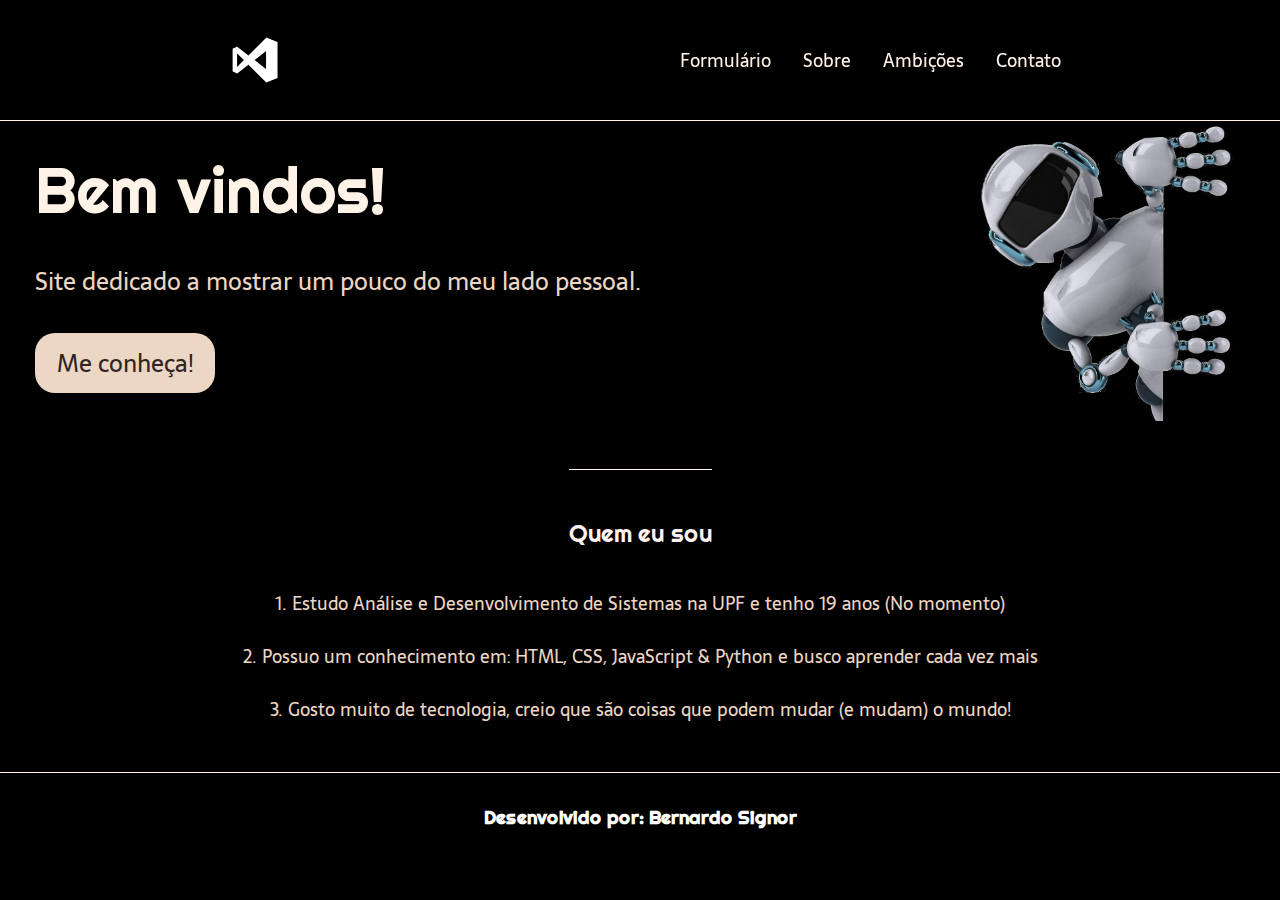
<file: Formulário Bernardo Signor/view/index.html>
<!DOCTYPE html>
<html lang="pt-BR">

<head>
  <meta charset="utf-8">
  <meta name="viewport" content="width=device-width, initial-scale=1.0">
  <meta name="description" content="main">
  <title>Portf&oacutelio: Bernardo Signor</title>
  <link rel="stylesheet" type="text/css" href="../css/style.css">
</head>

<body>
  <header class="cabecalho">
    <img class="cabecalho-imagem" src="../img/logo.png">
    <nav class="cabecalho-menu">
      <a class="hvr-pulse-shrink" href="formulario.html">Formulário</a>
      <a class="hvr-pulse-shrink" href="sobre.html">Sobre</a>
      <a class="hvr-pulse-shrink" href="pessoal.html">Ambições</a>
      <a class="hvr-pulse-shrink" href="contato.html">Contato</a>
    </nav>
  </header>

  <main class="conteudo">
    <section class="conteudo-principal">
      <div class="conteudo-principal-escrito">
        <h1 class="conteudo-principal-escrito-titulo">Bem vindos!</h1>
        <h2 class="conteudo-principal-escrito-subtitulo">Site dedicado a mostrar um pouco do meu lado pessoal.</h2>
        <button class="conteudo-principal-escrito-botao" onclick="presentation()">Me conhe&ccedila!</button>
      </div>
      <img class="conteudo-principal-imagem" src="../img/img1.png">
    </section>

    <section class="conteudo-secundario">
      <h3 class="conteudo-secundario-titulo">Quem eu sou</h3>
      <p class="conteudo-secundario-paragrafo">1. Estudo <strong>Análise e Desenvolvimento de Sistemas na UPF</strong> e tenho 19 anos (No momento)</p>
      <p class="conteudo-secundario-paragrafo">2. Possuo um conhecimento em: <strong>HTML, CSS, JavaScript & Python</strong> e busco aprender cada vez mais</p>
      <p class="conteudo-secundario-paragrafo">3. <strong>Gosto muito de tecnologia</strong>, creio que s&atildeo coisas que podem mudar (e mudam) o mundo!</p>
    </section>
  </main>

  <footer class="rodape">
        <h3>Desenvolvido por: Bernardo Signor</h3>
  </footer>
  <script src='homepage.js'></script>
</body>

</html>
</file>
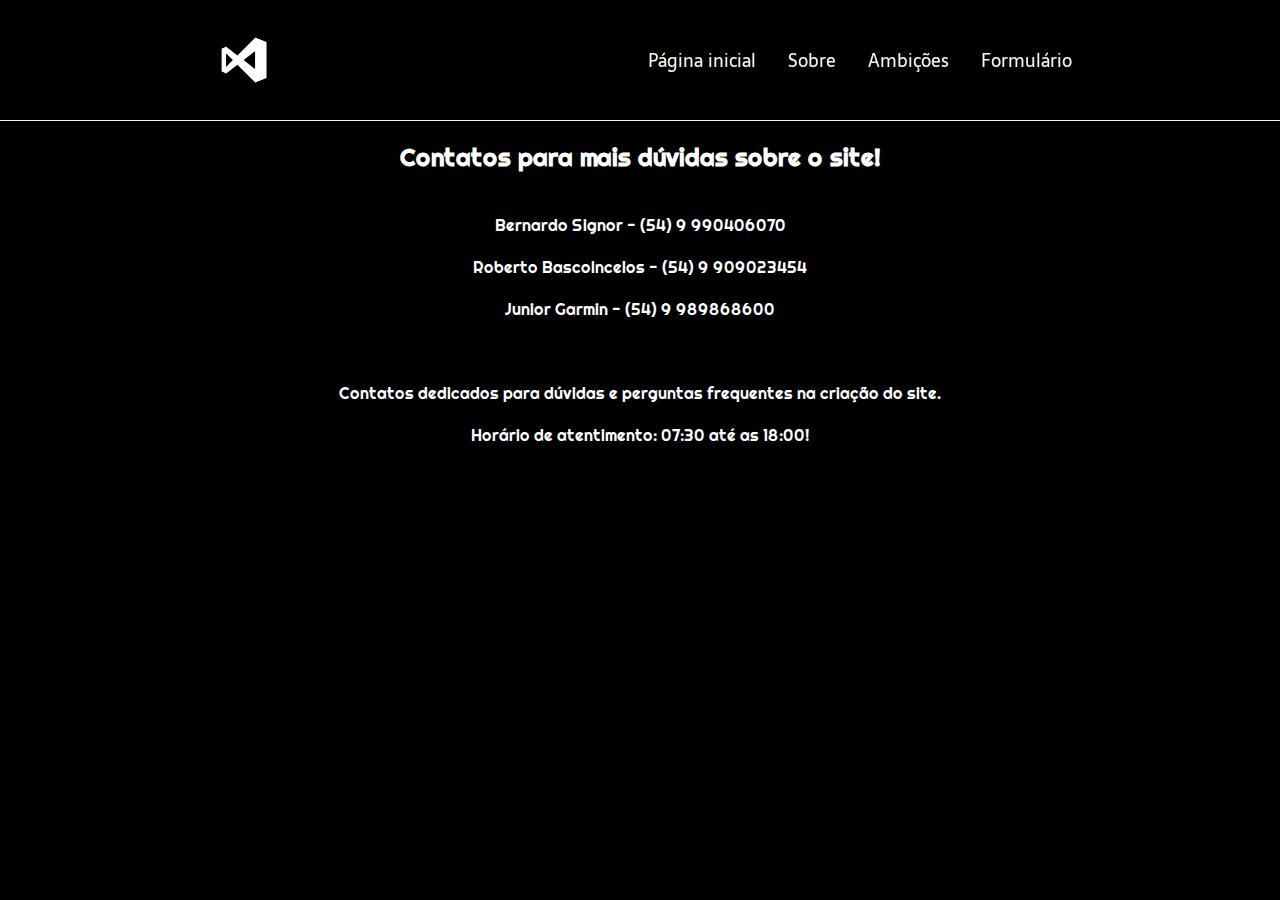
<file: Formulário Bernardo Signor/view/contato.html>
<html>
    <head>
        <meta charset="utf-8">
        <meta name="viewport" content="width=device-width, initial-scale=1.0">
        <meta name="description" content="opinioes">
        <title>Portf&oacutelio: Opini&otildees</title>
        <link rel="stylesheet" type="text/css" href="../css/style.css">
      </head>
      <body>
        <header class="cabecalho">
          <img class="cabecalho-imagem" src="../img/logo.png" onclick="homepage()">
          <nav class="cabecalho-menu">
            <a class="hvr-pulse-shrink" href="index.html">P&aacutegina inicial</a>
            <a class="hvr-pulse-shrink" href="sobre.html">Sobre</a>
            <a class="hvr-pulse-shrink" href="pessoal.html">Ambi&ccedil&otildees</a>
            <a class="hvr-pulse-shrink" href="formulario.html">Formulário</a>
          </nav>
        </header>

        <main class="conteudo">
            <div class="div-form">
              <br>
              <h2>Contatos para mais dúvidas sobre o site!</h2><br>
              <br>
              <p>Bernardo Signor - (54) 9 990406070 <br><br>
                Roberto Bascolncelos - (54) 9 909023454 <br><br>
                Junior Garmin - (54) 9 989868600</p><br><br>
              <br>
              <p>Contatos dedicados para dúvidas e perguntas frequentes na criação do site. <br><br>
                Horário de atentimento: 07:30 até as 18:00!</p><br>
            <div>
        <main>
</html>
</file>
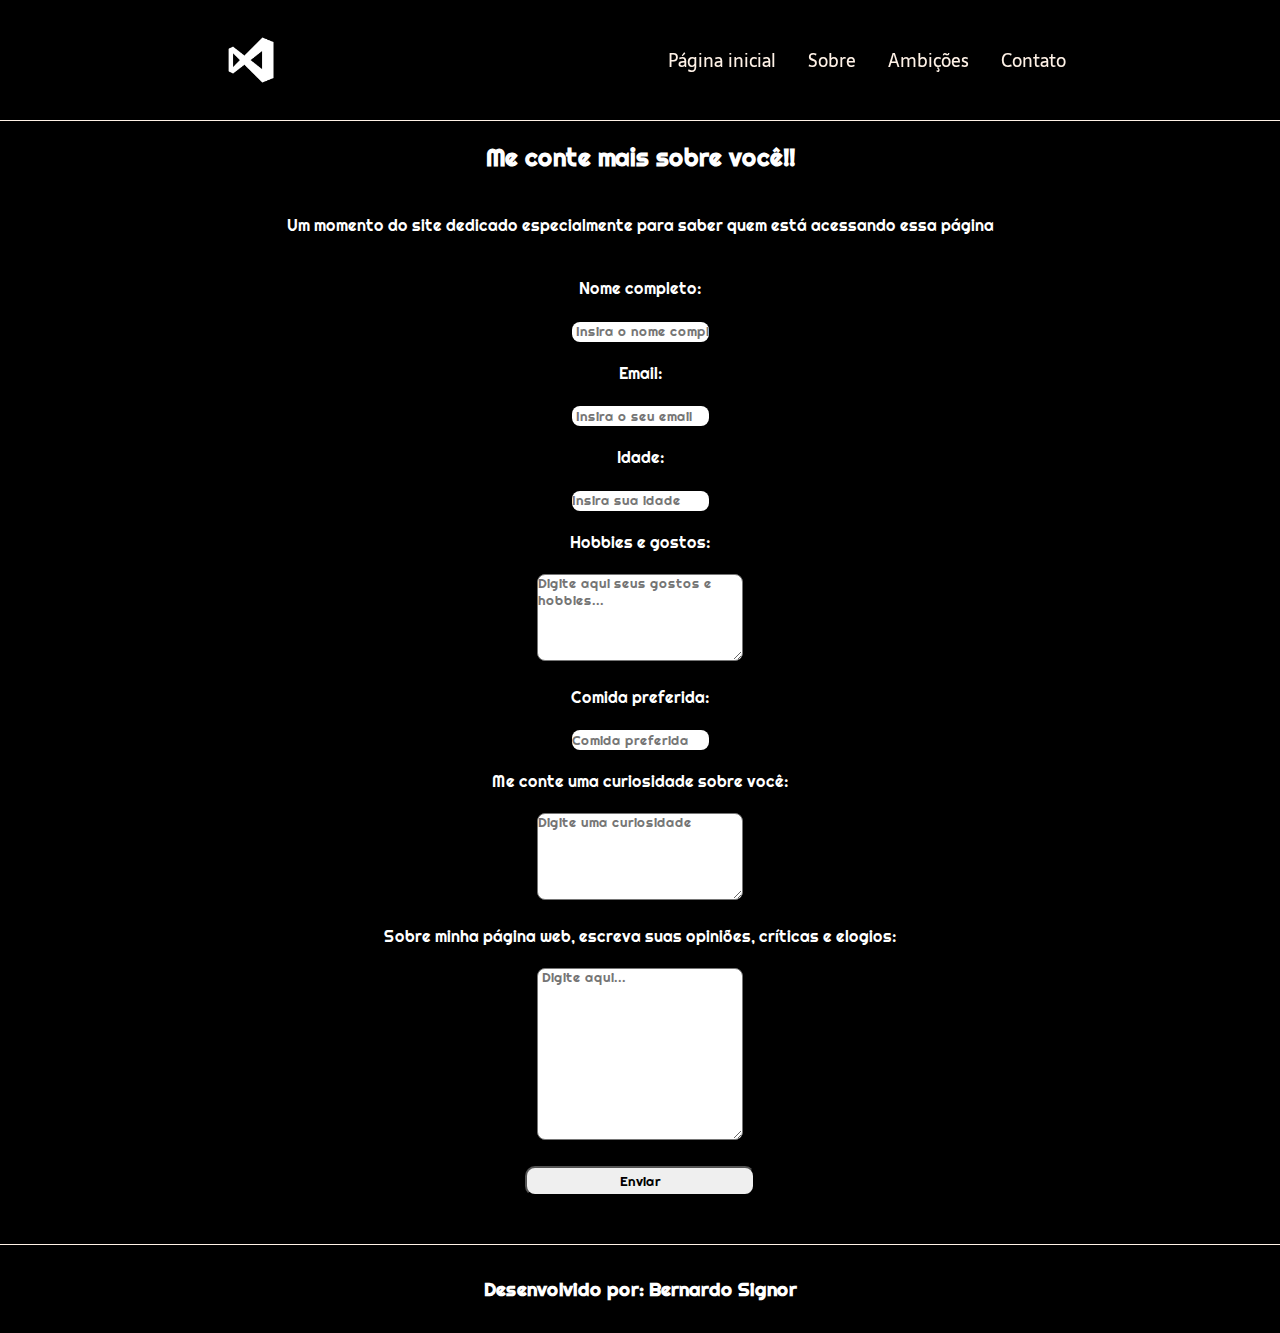
<file: Formulário Bernardo Signor/view/formulario.html>
<!DOCTYPE html>
<html lang="pt-BR">

<head>
  <meta charset="utf-8">
  <meta name="viewport" content="width=device-width, initial-scale=1.0">
  <meta name="description" content="opinioes">
  <title>Portf&oacutelio: Opini&otildees</title>
  <link rel="stylesheet" type="text/css" href="../css/style.css">
</head>

<body>
  <header class="cabecalho">
    <img class="cabecalho-imagem" src="../img/logo.png" onclick="homepage()">
    <nav class="cabecalho-menu">
      <a class="hvr-pulse-shrink" href="index.html">P&aacutegina inicial</a>
      <a class="hvr-pulse-shrink" href="sobre.html">Sobre</a>
      <a class="hvr-pulse-shrink" href="pessoal.html">Ambi&ccedil&otildees</a>
      <a class="hvr-pulse-shrink" href="contato.html">Contato</a>
    </nav>
  </header>

  <main class="conteudo">
    <div class="div-form">
      <br>
      <h2>Me conte mais sobre você!!</h2><br>
      <br>
      <p>Um momento do site dedicado especialmente para saber quem está acessando essa página</p><br>
      <br>  
      <form id="form" class="form">
        <label for="nome">Nome completo:</label><br>
        <br>
        <input type="text" name="nome" id="nome" placeholder=" Insira o nome completo" required><br>
        <br>
        <label for="email">Email:</label><br>
        <br>
        <input type="text" name="email" id="email" placeholder=" Insira o seu email" required><br>
        <br>
        <label form="idade">Idade:</label><br>
        <br>
        <input type="text" name="idade" id="idade" placeholder="Insira sua idade" required><br>
        <br>
        <label for="hobbies">Hobbies e gostos:</label><br>
        <br>
        <textarea name="hobbies" id="hobbies" cols="30" rows="5" placeholder="Digite aqui seus gostos e hobbies..."></textarea><br>
        <br>
        <label for="comida">Comida preferida:</label><br>
        <br>
        <input type="text" name="comida" id="comida" placeholder="Comida preferida"><br>
        <br>
        <label for="curiosidade">Me conte uma curiosidade sobre você:</label><br>
        <br>
        <textarea name="curiosidade" id="curiosidade" cols="30" rows="5" placeholder="Digite uma curiosidade"></textarea><br>
        <br>
        <label for="opiniao">Sobre minha página web, escreva suas opini&otildees, cr&iacuteticas e elogios:</label><br>
        <br>
        <textarea name="opiniao" id="opiniao" cols="30" rows="10" placeholder=" Digite aqui..."></textarea><br>
        <br>
        <button type="submit">Enviar</button>
      </form>
    </div>
  </main>

  <footer class="rodape">
        <h3>Desenvolvido por: Bernardo Signor</h3>
  </footer>
  <script src='homepage.js'></script>
</body>

</html>
</file>
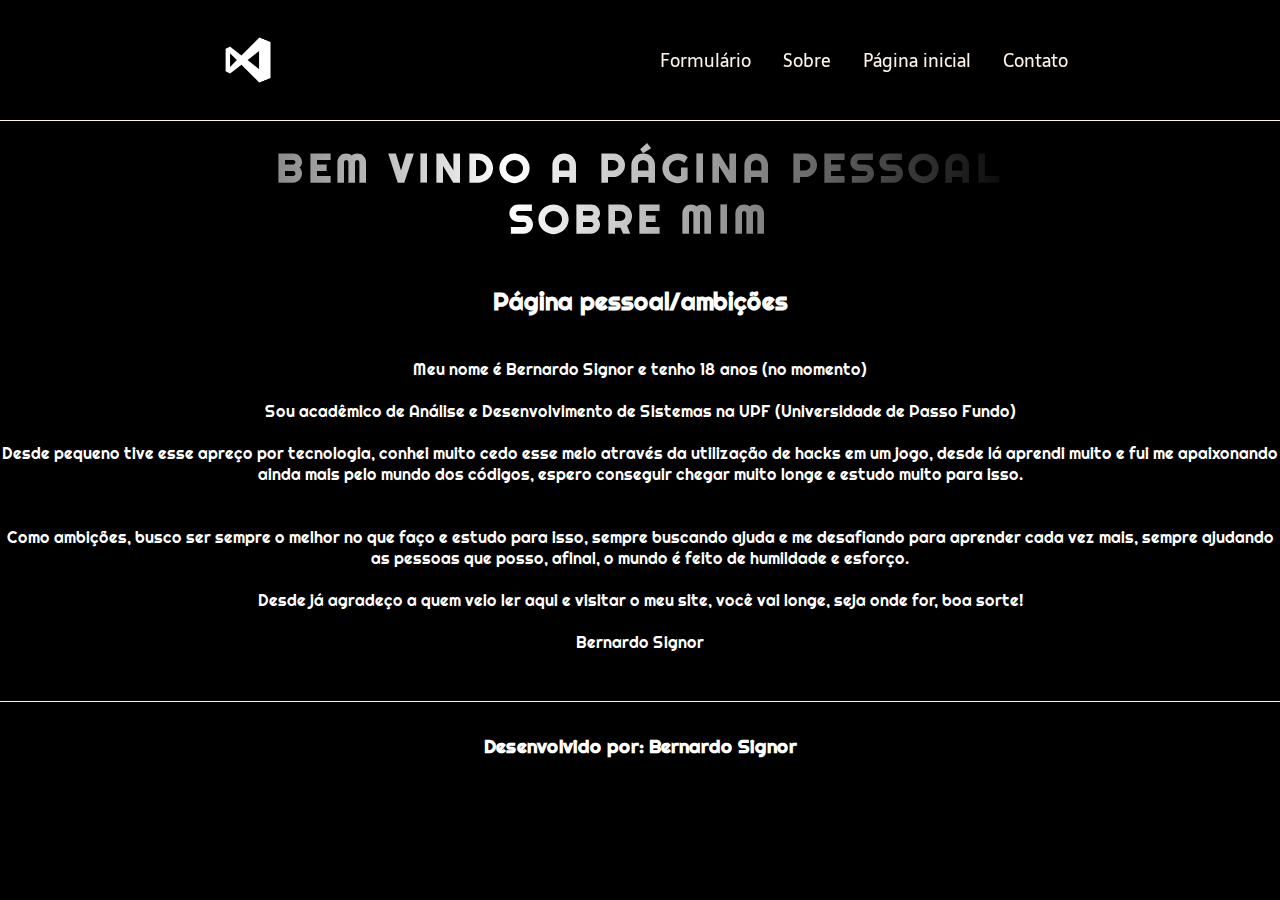
<file: Formulário Bernardo Signor/view/pessoal.html>
<!DOCTYPE html>
<html lang="pt-BR">

<head>
    <meta charset="utf-8">
    <meta name="viewport" content="width=device-width, initial-scale=1.0">
    <meta name="description" content="pessoal">
    <title>Portf&oacutelio: Pessoal</title>
    <link rel="stylesheet" type="text/css" href="../css/style.css">
</head>

<body>
    <header class="cabecalho">
        <img class="cabecalho-imagem" src="../img/logo.png" onclick="homepage()">
        <nav class="cabecalho-menu">
            <a class="hvr-pulse-shrink" href="formulario.html">Formulário</a>
            <a class="hvr-pulse-shrink" href="sobre.html">Sobre</a>
            <a class="hvr-pulse-shrink" href="index.html">P&aacutegina inicial</a>
            <a class="hvr-pulse-shrink" href="contato.html">Contato</a>
        </nav>
    </header>

    <main class="conteudo">
        <div class="div-form">
            <br>
            <p class="texto">Bem vindo a p&aacutegina pessoal<br>Sobre mim</p>
            <br>
            <br>
            <h2>P&aacutegina pessoal/ambi&ccedil&otildees</h2><br>
            <br>
            <p class="pessoal">Meu nome &eacute Bernardo Signor e tenho 18 anos (no momento)<br>
                <br>
                Sou acad&ecircmico de Análise e Desenvolvimento de Sistemas na UPF (Universidade de Passo Fundo)
                <br>
                <br>
                Desde pequeno tive esse apre&ccedilo por tecnologia,
                conhei muito cedo esse meio atrav&eacute;s da utilização de hacks em um jogo, desde l&aacute; aprendi muito e
                fui me apaixonando ainda
                mais
                pelo mundo dos c&oacutedigos, espero conseguir chegar muito longe e estudo muito para isso. <br>
                <br>
                <br>
                Como ambi&ccedil&otildees, busco ser sempre o melhor no que fa&ccedilo e estudo para isso, sempre
                buscando ajuda e me
                desafiando para
                aprender cada vez mais, sempre ajudando as pessoas que posso, afinal, o mundo &eacute; feito de
                humildade e
                esfor&ccedilo.
                <br>
                <br>
                Desde j&aacute; agrade&ccedilo a quem veio ler aqui e visitar o meu site, voc&ecirc vai longe, seja onde
                for, boa sorte!
                <br>
                <br>
                Bernardo Signor
            </p>
        </div>
    </main>

    <footer class="rodape">
        <h3>Desenvolvido por: Bernardo Signor</h3>
    </footer>
    <script src='homepage.js'></script>
</body>

</html>
</file>
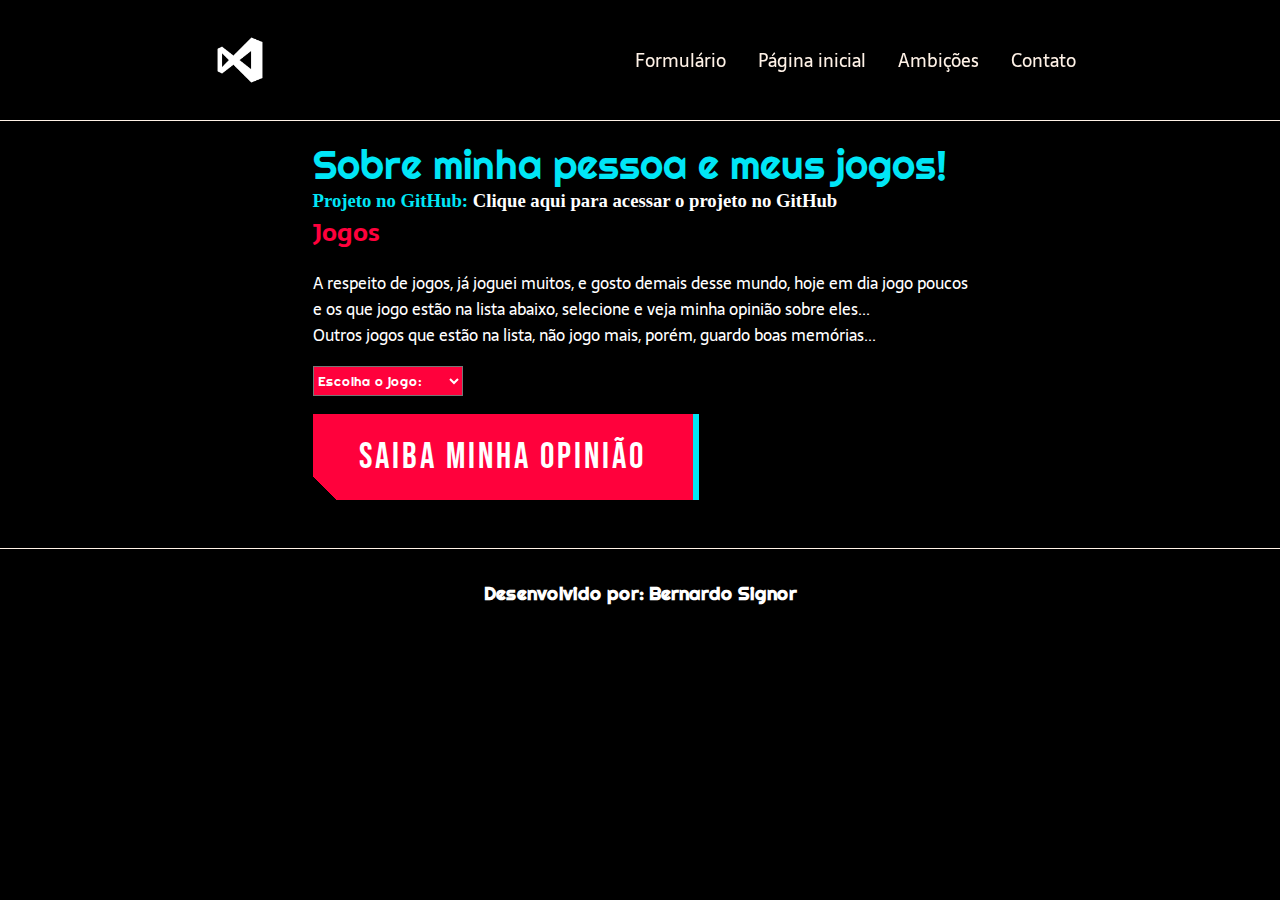
<file: Formulário Bernardo Signor/view/sobre.html>
<!DOCTYPE html>
<html lang="pt-BR">

<head>
  <meta charset="utf-8">
  <meta name="viewport" content="width=device-width, initial-scale=1.0">
  <meta name="description" content="hobbies">
  <title>Portf&oacutelio: Hobbies</title>
  <link rel="stylesheet" type="text/css" href="../css/style.css">
</head>

<body>
  <header class="cabecalho">
    <img class="cabecalho-imagem" src="../img/logo.png" onclick="homepage()">
    <nav class="cabecalho-menu">
      <a class="hvr-pulse-shrink" href="formulario.html">Formulário</a>
      <a class="hvr-pulse-shrink" href="index.html">P&aacutegina inicial</a>
      <a class="hvr-pulse-shrink" href="pessoal.html">Ambi&ccedil&otildees</a>
      <a class="hvr-pulse-shrink" href="contato.html">Contato</a>
    </nav>
  </header>

  <main class="conteudo">
    <section class="conteudo-principal">
      <div class="conteudo-principal-escrito">
        <div class="jogos">
          <br>
          <h1 class="subtitle-games">Sobre minha pessoa e meus jogos!</h1>
          <h3 style="color: #00E6F6;">Projeto no GitHub: <a style="color: white;" href="https://github.com/BernardoSignor/TrabalhoDesenvolvimentoWeb" target="_blank">Clique aqui para acessar o projeto no GitHub</a></span>
          <br>
          <h2 class="jogosh2">Jogos</h2>
          <br>
          <p class="description">
            A respeito de jogos, j&aacute joguei muitos, e gosto demais desse mundo, hoje em dia jogo poucos <br>
            e os que jogo est&atildeo na lista abaixo, selecione e veja minha opini&atildeo sobre eles... <br> Outros jogos
            que est&atildeo na lista, n&atildeo jogo mais, por&eacutem, guardo boas mem&oacuterias...
          </p>
          <br>
          <div class="custom-select" style="width:200px;">
            <select id="game">
              <option value="0">Escolha o jogo:</option>
              <option value="1">CS:GO</option>
              <option value="2">Battlefield 4</option>
              <option value="3">Bloons TD6</option>
              <option value="4">Metal Gear Rising: Revengeance</option>
              <option value="5">Valorant</option>
              <option value="6">Minecraft</option>
            </select>
          </div>
          </p>
          <br>
          <link rel="preconnect" href="https://fonts.gstatic.com">
          <link href="https://fonts.googleapis.com/css2?family=Bebas+Neue&display=swap" rel="stylesheet">

          <button class="gamesbutton" onclick="showGameInfo()">SAIBA MINHA OPINI&AtildeO</button>
        </div>
      </div>
    </section>
  </main>

  <footer class="rodape">
    <h3>Desenvolvido por: Bernardo Signor</h3>
  </footer>
  <script src='sobre.js'></script>
</body>

</html>
</file>
<file: Formulário Bernardo Signor/css/style.css>
@import url('https://fonts.googleapis.com/css2?family=Righteous&family=Sarala:wght@400;700&display=swap');

* {
  margin: 0;
  padding: 0;
  box-sizing: border-box;
  text-decoration: none;
}

body {
  font-size: 100%;
  background: black;
}

.cabecalho {
  display: flex;
  flex-direction: row;
  align-items: center;
  justify-content: space-around;
  padding: 24px;
}

.cabecalho-imagem {
  height: 72px;
}

.cabecalho-menu {
  display: flex;
  gap: 32px;
}

@-webkit-keyframes hvr-pulse-shrink {
  to {
    -webkit-transform: scale(0.9);
    transform: scale(0.9);
  }
}
@keyframes hvr-pulse-shrink {
  to {
    -webkit-transform: scale(0.9);
    transform: scale(0.9);
  }
}
.hvr-pulse-shrink {
  font-family: 'Sarala', sans-serif;
  color: #FFF2E7;
  font-weight: 400;
  font-size: 18px;
  display: inline-block;
  vertical-align: middle;
  -webkit-transform: perspective(1px) translateZ(0);
  transform: perspective(1px) translateZ(0);
  box-shadow: 0 0 1px rgba(0, 0, 0, 0);
}
.hvr-pulse-shrink:hover, .hvr-pulse-shrink:focus, .hvr-pulse-shrink:active {
  -webkit-animation-name: hvr-pulse-shrink;
  animation-name: hvr-pulse-shrink;
  -webkit-animation-duration: 0.3s;
  animation-duration: 0.3s;
  -webkit-animation-timing-function: linear;
  animation-timing-function: linear;
  -webkit-animation-iteration-count: infinite;
  animation-iteration-count: infinite;
  -webkit-animation-direction: alternate;
  animation-direction: alternate;
}

.conteudo {
  margin-bottom: 48px;
  border-top: 0.4px solid #FFF2E7;
}

.conteudo-principal {
  display: flex;
  flex-direction: row;
  align-items: center;
  justify-content: space-around;
}

.conteudo-principal-escrito {
  display: flex;
  flex-direction: column;
  gap: 32px;
}

.conteudo-principal-escrito-titulo {
  font-family: 'Righteous', cursive;
  font-weight: 400;
  font-size: 64px;
  color: #FFF2E7;
}

.conteudo-principal-escrito-subtitulo {
  font-family: 'Sarala', sans-serif;
  font-weight: 400;
  font-size: 24px;
  color: #ECD6C4;
}

.conteudo-principal-escrito-botao {
  background-color: #ECD6C4;
  width: 180px;
  height: 60px;
  border: none;
  box-shadow: 4px 5px 4px rgba(0, 0, 0, 0.25);
  border-radius: 20px;
  font-family: 'Sarala', sans-serif;
  font-weight: 400;
  font-size: 24px;
  color: #2F2325;
}

.conteudo-principal-escrito-botao:hover {
  background-color: rgba(236, 214, 196, 0.53);
}

.conteudo-principal-imagem {
  height: 300px;
  float: right;
}

.conteudo-secundario {
  display: flex;
  flex-direction: column;
  align-items: center;
  gap: 24px;
  margin-top: 48px;
}

.conteudo-secundario-titulo {
  border-top: 0.4px solid #FFF2E7;
  padding-top: 48px;
  font-family: 'Righteous', cursive;
  font-weight: 400;
  font-size: 24px;
  color: #FFF2EF;
  margin-bottom: 16px;
}

.conteudo-secundario-paragrafo {
  font-family: 'Sarala', sans-serif;
  font-weight: 300;
  font-size: 18px;
  color: #ECD6C4;
}

.rodape {
    padding: 32px;
    border-top: 0.4px solid #FFF2E7;
    text-align: center;
    justify-content: center;
    color: white;
    font-family: 'Righteous', cursive;
}

.form {
  text-align: center;
  justify-content: center;
}

.div-form {
  text-align: center;
  justify-content: center;
  color: white;
  font-family: 'Righteous', cursive;
}

.div-form input {
  border-radius: 8px;
  border: none;
  height: 20px;
}

.div-form textarea {
  border-radius: 8px;
}

.div-form button {
  width: 230px;
  height: 30px;
  border-radius: 10px;
  font-family: 'Righteous', cursive;
}

.div-form :placeholder-shown {
  font-family: 'Righteous', cursive;
  font-size: smaller;
}

.b7web {
  width: 180px;
  height: 150px;
  float: left;
}

.div-img {
  justify-content: space-between;
  width: 80%;
}

.div-img p {
  color: white;
  font-family: 'Righteous', cursive;
  font-size: 20px;
}

.beecrowd img{
  width: 400px;
  height: 150px;
  float: left;
}

.beeh2 {
  font-family: 'Sarala', sans-serif;
  font-weight: 400;
  font-size: 24px;
  color: #ECD6C4;
}

.beecrowd p {
  color: white;
  font-family: 'Righteous', cursive;
  font-size: 20px;
}

.beecrowd a {
  color: #ECD6C4; 
}

.div-img a {
  color: #ECD6C4;
  font-family: 'Righteous', cursive; 
}

.kamba-h2{
  font-family: 'Sarala', sans-serif;
  font-weight: 400;
  font-size: 24px;
  color: #ECD6C4;
}

.kamba p {
  color: white;
  font-family: 'Righteous', cursive;
  font-size: 20px;
}

.kamba a {
  color: #ECD6C4; 
}

.kamba {
  display: flex;
  justify-content: stretch;
}

.kamba img {
  width: 350px;
  height: 200px;
}

.subtitle-games {
  font-family: 'Righteous', cursive;
  font-weight: 300;
  font-size: 40px;
  color: #00E6F6;
}

.jogosh2 {
  font-family: 'Sarala', sans-serif;
  color: #FF013C;
  font-size: 25px;
}

.jogos {
  display: block;
  justify-content: center;
}

.jogos p {
  color: white;
  font-family: 'Sarala', sans-serif;
}

.custom-select select{
  width: 150px;
  height: 30px;
  background-color: #FF013C;
  color: white;
  font-family: 'Righteous', cursive;
}

.gamesbutton, button::after {
  width: 380px;
  height: 86px;
  font-size: 36px;
  font-family: 'Bebas Neue', cursive;
  background: linear-gradient(45deg, transparent 5%, #FF013C 5%);
  border: 0;
  color: #fff;
  letter-spacing: 3px;
  line-height: 88px;
  box-shadow: 6px 0px 0px #00E6F6;
  outline: transparent;
  position: relative;
}

.gamesbutton::after {
  --slice-0: inset(50% 50% 50% 50%);
  --slice-1: inset(80% -6px 0 0);
  --slice-2: inset(50% -6px 30% 0);
  --slice-3: inset(10% -6px 85% 0);
  --slice-4: inset(40% -6px 43% 0);
  --slice-5: inset(80% -6px 5% 0);
  
  content: 'AVAILABLE NOW';
  display: block;
  position: absolute;
  top: 0;
  left: 0;
  right: 0;
  bottom: 0;
  background: linear-gradient(45deg, transparent 3%, #00E6F6 3%, #00E6F6 5%, #FF013C 5%);
  text-shadow: -3px -3px 0px #F8F005, 3px 3px 0px #00E6F6;
  clip-path: var(--slice-0);
}

.gamesbutton:hover::after {
  animation: 1s glitch;
  animation-timing-function: steps(2, end);
}

@keyframes glitch {
  0% {
    clip-path: var(--slice-1);
    transform: translate(-20px, -10px);
  }
  10% {
    clip-path: var(--slice-3);
    transform: translate(10px, 10px);
  }
  20% {
    clip-path: var(--slice-1);
    transform: translate(-10px, 10px);
  }
  30% {
    clip-path: var(--slice-3);
    transform: translate(0px, 5px);
  }
  40% {
    clip-path: var(--slice-2);
    transform: translate(-5px, 0px);
  }
  50% {
    clip-path: var(--slice-3);
    transform: translate(5px, 0px);
  }
  60% {
    clip-path: var(--slice-4);
    transform: translate(5px, 10px);
  }
  70% {
    clip-path: var(--slice-2);
    transform: translate(-10px, 10px);
  }
  80% {
    clip-path: var(--slice-5);
    transform: translate(20px, -10px);
  }
  90% {
    clip-path: var(--slice-1);
    transform: translate(-10px, 0px);
  }
  100% {
    clip-path: var(--slice-1);
    transform: translate(0);
  }
}

.description-musica {
  color: white;
  font-family: 'Sarala', sans-serif;
}

.texto {
  font-weight: 700;
  text-align: center;
  font-size: 40px;
  font-family: Hack, sans-serif;
  text-transform: uppercase;
  background: linear-gradient(90deg, #000, #fff, #000);
  letter-spacing: 5px;
  -webkit-background-clip: text;
  background-clip: text;
  -webkit-text-fill-color: transparent;
  background-repeat: no-repeat;
  background-size: 80%;
  animation: shine 5s linear infinite;
  position: relative;
  font-family: 'Righteous', cursive;
}

@keyframes shine {
  0% {
    background-position-x: -500%;
  }
  100% {
    background-position-x: 500%;
  }
}
</file>
